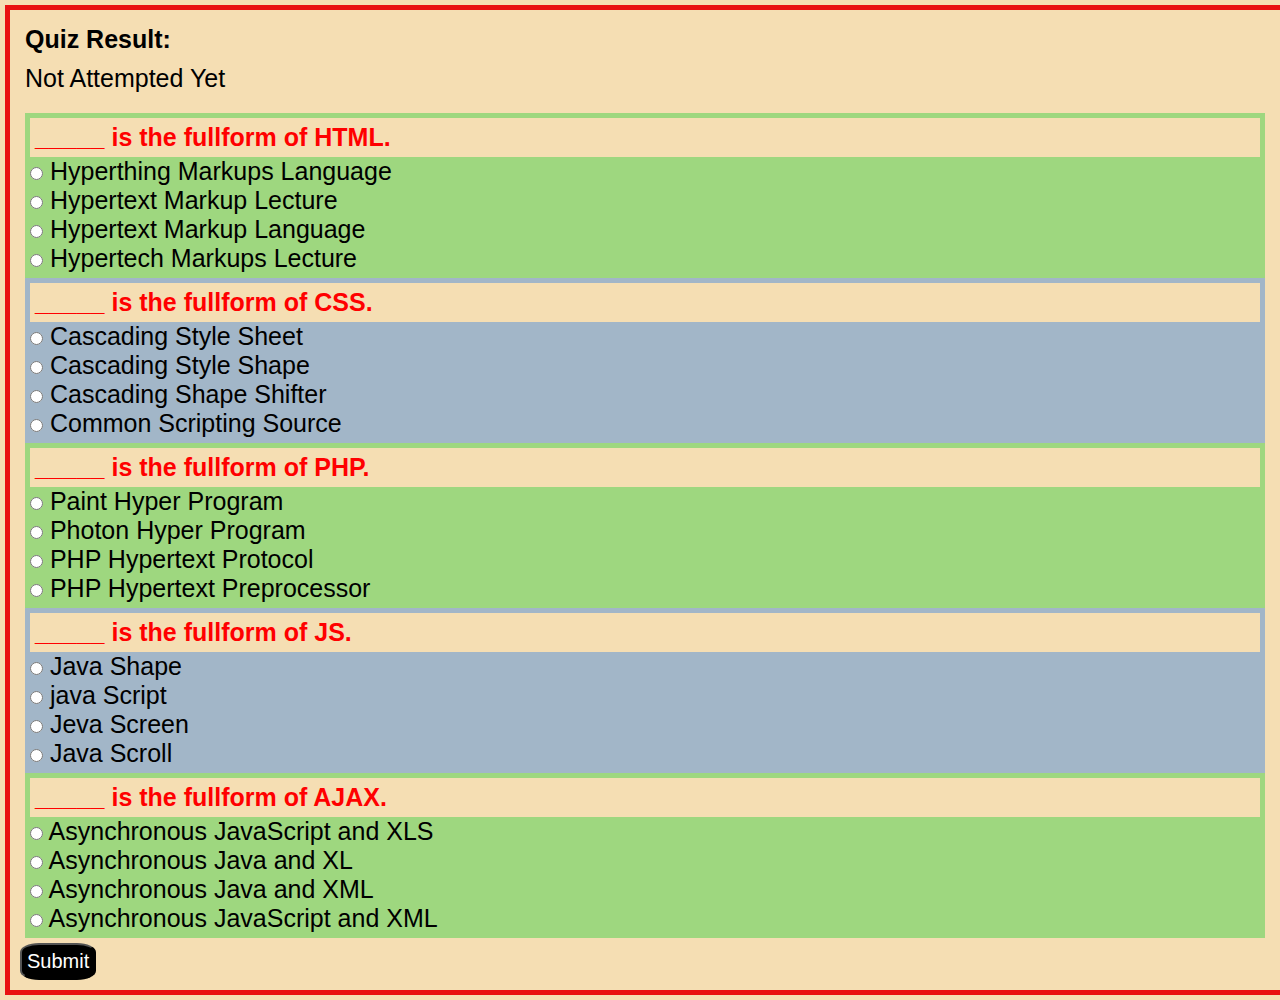
<file: index.htm>
<!DOCTYPE html>
<html>
<head>
    <meta charset='utf-8'>
    <meta http-equiv='X-UA-Compatible' content='IE=edge'>
    <title>Page Title</title>
    <meta name='viewport' content='width=device-width, initial-scale=1'>
    <link rel='stylesheet' type='text/css' media='screen' href='quiz.css'>
    <script src='quiz.js'></script>
</head>
<body>

    <div class="main">
        <header>
        <h2 class="Announce">Quiz Result:</h2><p id="score">Not Attempted Yet</p>
        </header>
        <form action="" method="" name="quiz" onsubmit="return result()">
           
            <div class="qna">

            <div class="qna1">
                <h3 class="q1" style="color: red;">_____ is the fullform of HTML.</h3>
                <input class="r1" type="radio" name="select-1" value="a">
                Hyperthing Markups Language <br>
                <input class="r1" type="radio" name="select-1" value="b">
                Hypertext Markup Lecture <br>
                <input class="r1" type="radio" name="select-1" value="c">
                Hypertext Markup Language <br>
                <input class="r1" type="radio" name="select-1" value="d">
                Hypertech Markups Lecture <br> 
            </div>

            <div class="qna2">
                <h3 class="q2" style="color: red;">_____ is the fullform of CSS.</h3>
                <input class="r2" type="radio" name="select-2" value="a">
                Cascading Style Sheet <br>
                <input class="r2" type="radio" name="select-2" value="b">
                Cascading Style Shape <br>
                <input class="r2" type="radio" name="select-2" value="c">
                Cascading Shape Shifter <br>
                <input class="r2" type="radio" name="select-2" value="d">
                Common Scripting Source <br> 
            </div>

            <div class="qna3" >
                <h3 class="q3" style="color: red;">_____ is the fullform of PHP.</h3>
                <input class="r3" type="radio" name="select-3" value="a">
                Paint Hyper Program <br>
                <input class="r3" type="radio" name="select-3" value="b">
                Photon Hyper Program <br>
                <input class="r3" type="radio" name="select-3" value="c">
                PHP Hypertext Protocol <br>
                <input class="r3" type="radio" name="select-3" value="d">
                PHP Hypertext Preprocessor <br> 
            </div>

            <div class="qna4">
                <h3 class="q4" style="color: red;">_____ is the fullform of JS.</h3>
                <input class="r4" type="radio" name="select-4" value="a">
                Java Shape <br>
                <input class="r4" type="radio" name="select-4" value="b">
                java Script <br>
                <input class="r4" type="radio" name="select-4" value="c">
                Jeva Screen <br>
                <input class="r4" type="radio" name="select-4" value="d">
                Java Scroll <br> 
            </div>

            <div class="qna5">
                <h3 class="q5" style="color: red;">_____ is the fullform of AJAX.</h3>
                <input class="r5" type="radio" name="select-5" value="a">
                Asynchronous JavaScript and XLS <br>
                <input class="r5" type="radio" name="select-5" value="b">
                Asynchronous Java and XL <br>
                <input class="r5" type="radio" name="select-5" value="c">
                Asynchronous Java and XML <br>
                <input class="r5" type="radio" name="select-5" value="d">
                Asynchronous JavaScript and XML
            </div>

        </div>
        <button class="btn1" type="submit">Submit</button>
        </form>
    </div>
    
</body>
</html>
</file>
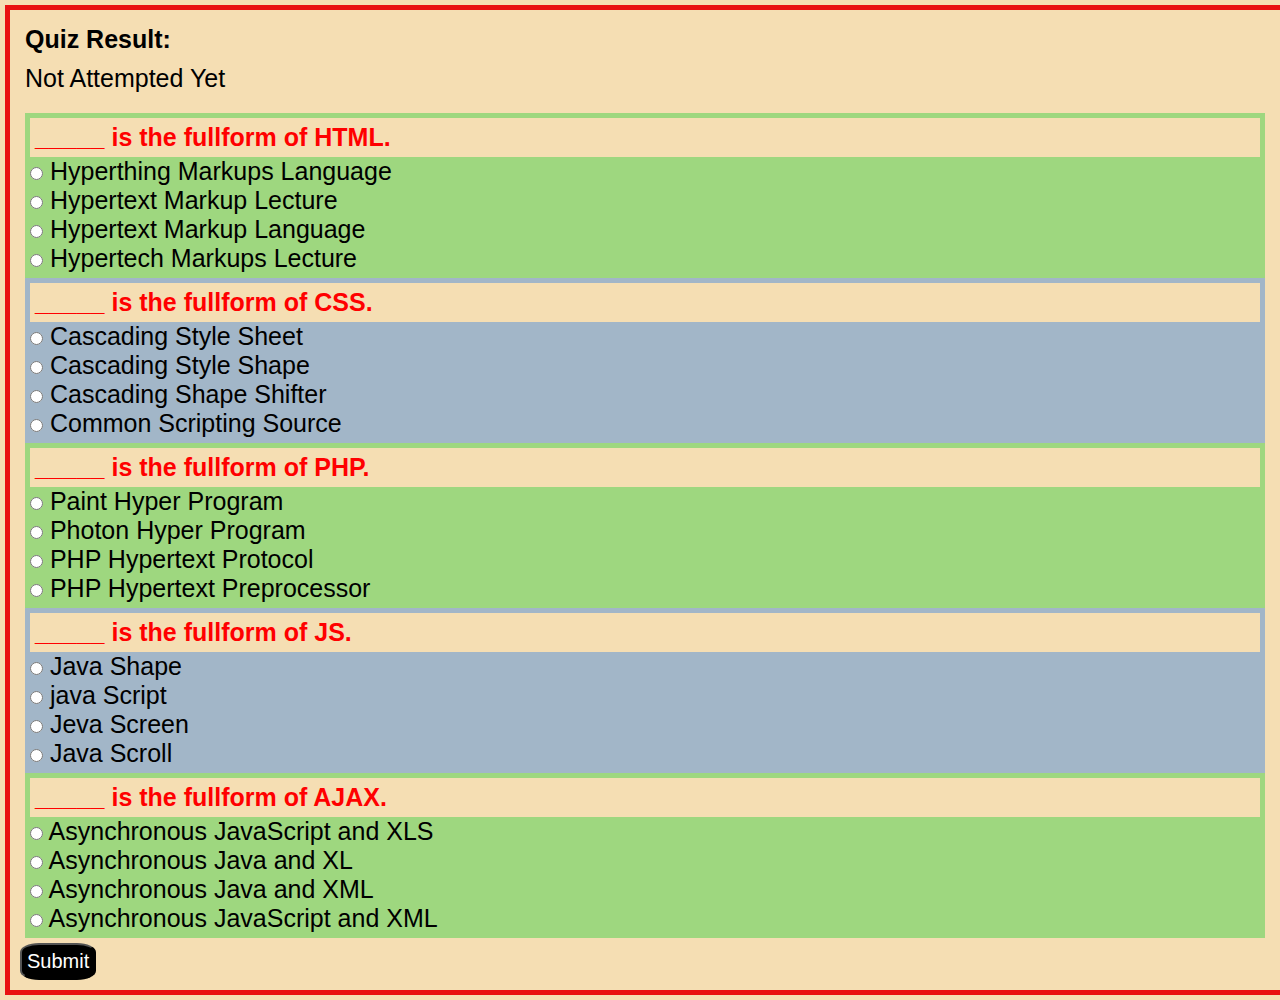
<file: quiz.htm>
<!DOCTYPE html>
<html>
<head>
    <meta charset='utf-8'>
    <meta http-equiv='X-UA-Compatible' content='IE=edge'>
    <title>Page Title</title>
    <meta name='viewport' content='width=device-width, initial-scale=1'>
    <link rel='stylesheet' type='text/css' media='screen' href='quiz.css'>
    <script src='quiz.js'></script>
</head>
<body>

    <div class="main">
        <header>
        <h2 class="Announce">Quiz Result:</h2><p id="score">Not Attempted Yet</p>
        </header>
        <form action="" method="" name="quiz" onsubmit="return result()">
           
            <div class="qna">

            <div class="qna1">
                <h3 class="q1" style="color: red;">_____ is the fullform of HTML.</h3>
                <input class="r1" type="radio" name="select-1" value="a">
                Hyperthing Markups Language <br>
                <input class="r1" type="radio" name="select-1" value="b">
                Hypertext Markup Lecture <br>
                <input class="r1" type="radio" name="select-1" value="c">
                Hypertext Markup Language <br>
                <input class="r1" type="radio" name="select-1" value="d">
                Hypertech Markups Lecture <br> 
            </div>

            <div class="qna2">
                <h3 class="q2" style="color: red;">_____ is the fullform of CSS.</h3>
                <input class="r2" type="radio" name="select-2" value="a">
                Cascading Style Sheet <br>
                <input class="r2" type="radio" name="select-2" value="b">
                Cascading Style Shape <br>
                <input class="r2" type="radio" name="select-2" value="c">
                Cascading Shape Shifter <br>
                <input class="r2" type="radio" name="select-2" value="d">
                Common Scripting Source <br> 
            </div>

            <div class="qna3" >
                <h3 class="q3" style="color: red;">_____ is the fullform of PHP.</h3>
                <input class="r3" type="radio" name="select-3" value="a">
                Paint Hyper Program <br>
                <input class="r3" type="radio" name="select-3" value="b">
                Photon Hyper Program <br>
                <input class="r3" type="radio" name="select-3" value="c">
                PHP Hypertext Protocol <br>
                <input class="r3" type="radio" name="select-3" value="d">
                PHP Hypertext Preprocessor <br> 
            </div>

            <div class="qna4">
                <h3 class="q4" style="color: red;">_____ is the fullform of JS.</h3>
                <input class="r4" type="radio" name="select-4" value="a">
                Java Shape <br>
                <input class="r4" type="radio" name="select-4" value="b">
                java Script <br>
                <input class="r4" type="radio" name="select-4" value="c">
                Jeva Screen <br>
                <input class="r4" type="radio" name="select-4" value="d">
                Java Scroll <br> 
            </div>

            <div class="qna5">
                <h3 class="q5" style="color: red;">_____ is the fullform of AJAX.</h3>
                <input class="r5" type="radio" name="select-5" value="a">
                Asynchronous JavaScript and XLS <br>
                <input class="r5" type="radio" name="select-5" value="b">
                Asynchronous Java and XL <br>
                <input class="r5" type="radio" name="select-5" value="c">
                Asynchronous Java and XML <br>
                <input class="r5" type="radio" name="select-5" value="d">
                Asynchronous JavaScript and XML
            </div>

        </div>
        <button class="btn1" type="submit">Submit</button>
        </form>
    </div>
    
</body>
</html>
</file>
<file: quiz.css>
*{
    background-color:wheat;
    width: auto;
    height: auto;
    margin: 0px;
    padding: 5px;
    font-family:  "Josefin Sans", sans-serif;
    font-size: 25px;
    scroll-behavior: smooth;
}

header{
    color:linear-gradient(to right,blue,red);
}

body{
    height: auto;
    width: 100%;
    background-color:rgb(233, 17, 17);
}

.qna1,.qna3,.qna5{
    background-color: rgba(65, 207, 72, 0.486);
}
.qna2,.qna4{
    background-color:rgba(48, 126, 228, 0.418);
}

button{
    border-radius: 25%;
    font-size: 20px;
    color: white;
    background-color: black;
    box-shadow: white;
    outline: transparent;
}
</file>
